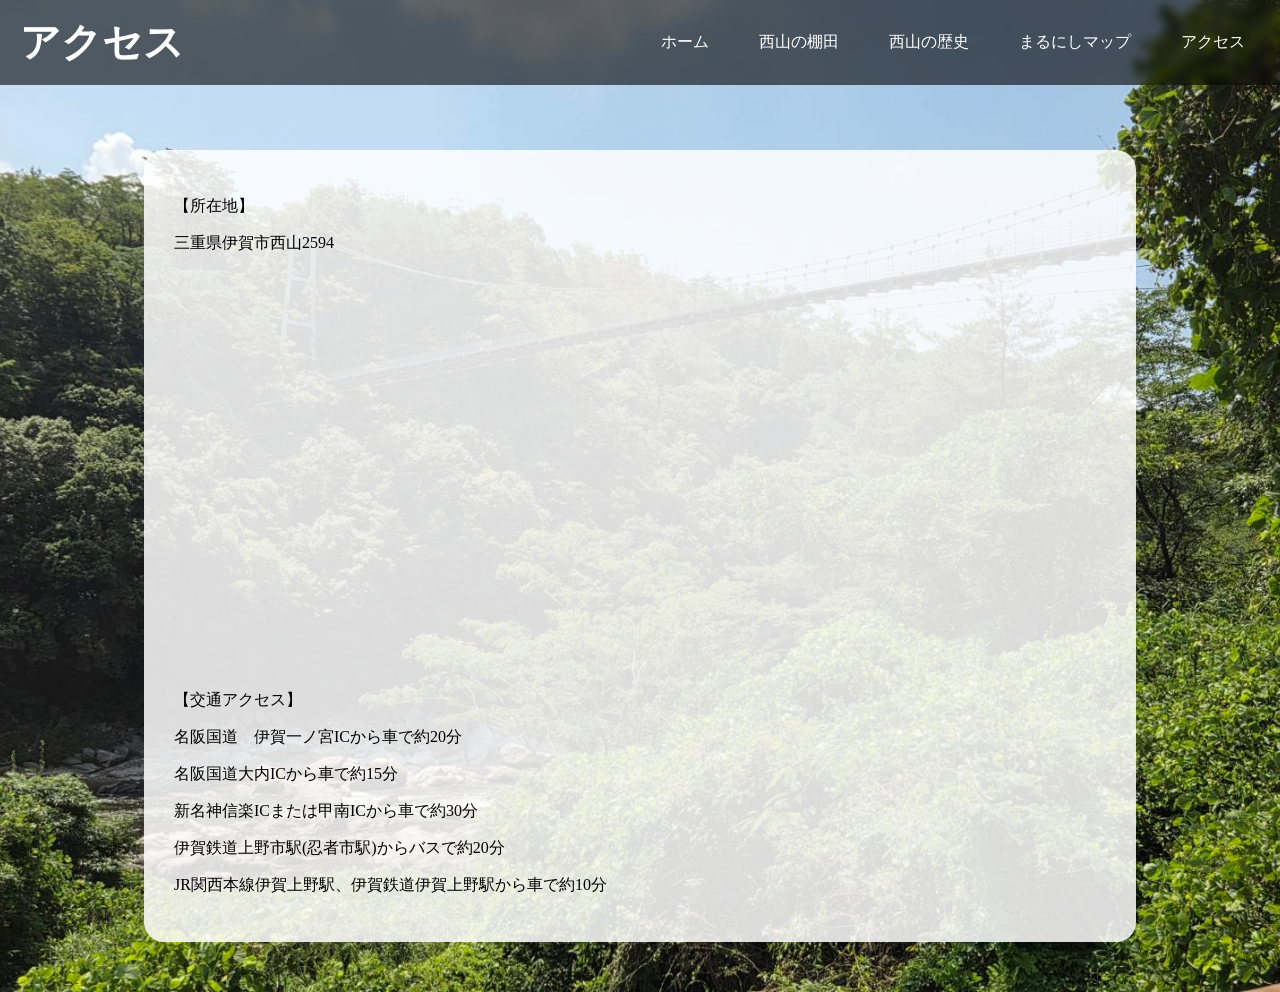
<file: contact.html>
<!doctype html>
<html>
<head>
<link rel="stylesheet" href="styleco.css">
<link rel="stylesheet" href="menu.css">
<meta charset="UTF-8">
<meta name="viewport" content="width=device-width,initial-scale=1">
<title>アクセス</title>
</head>

<body>

 <header>

        <h1 class="logo">アクセス</h1>

        <button class="menu-btn" onclick="toggleMenu()">
            ☰
        </button>

        <nav id="menu">
            <a href="index.html">ホーム</a>
            <a href="research.html">西山の棚田</a>
            <a href="history.html">西山の歴史</a>
            <a href="gallery.html">まるにしマップ</a>
            <a href="contact.html">アクセス</a>
        </nav>

    </header>

<main>

    <div class="popup">

        <p>
            【所在地】
        </p>

        <p>
            三重県伊賀市西山2594
        </p>

        <iframe 
            src="https://www.google.com/maps/embed?pb=!1m18!1m12!1m3!1d2696.2678783732376!2d136.07686469565277!3d34.79301065775292!2m3!1f0!2f0!3f0!3m2!1i1024!2i768!4f13.1!3m3!1m2!1s0x60015b004421ab01%3A0xa0fa33f056bab817!2z6KW_5bGx44Gu5qOa55Sw!5e0!3m2!1sja!2sjp!4v1788949042449!5m2!1sja!2sjp"
             width="600" 
             height="450" 
             style="border:0;" 
             allowfullscreen="" 
             loading="lazy" 
             referrerpolicy="strict-origin-when-cross-origin">
        </iframe>

        <p>
            【交通アクセス】
        </p>

        <p>
            名阪国道　伊賀一ノ宮ICから車で約20分
        </p>

        <p>
            名阪国道大内ICから車で約15分
        </p>

        <p>
            新名神信楽ICまたは甲南ICから車で約30分
        </p>

        <p>
            伊賀鉄道上野市駅(忍者市駅)からバスで約20分
        </p>
        <p>
            JR関西本線伊賀上野駅、伊賀鉄道伊賀上野駅から車で約10分
        </p>

    </div>
</main>

    <script>
        function toggleMenu() {

            document
                .getElementById("menu")
                .classList
                .toggle("show");

        }
    </script>

</body>

</html>
</file>
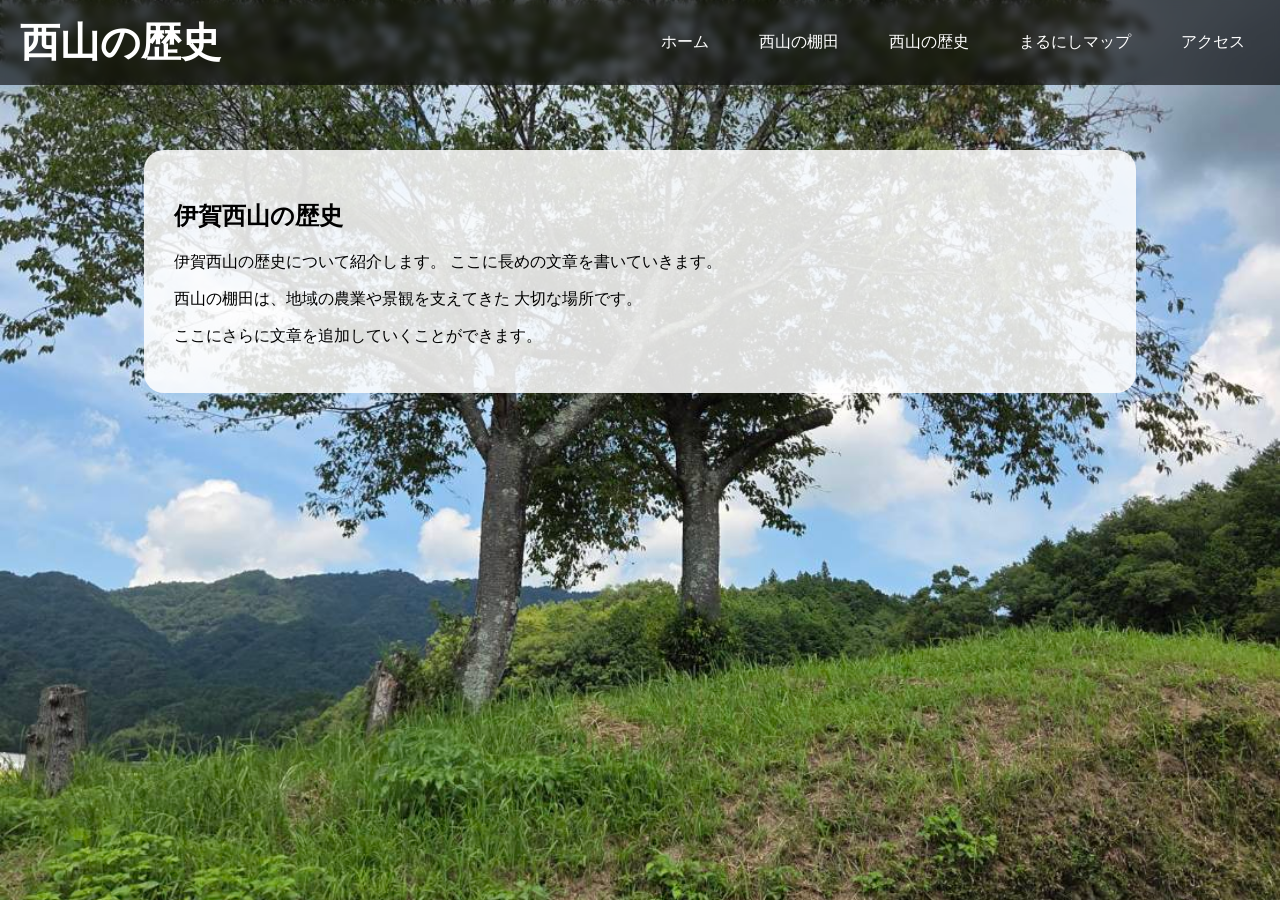
<file: history.html>
<!doctype html>
<html>
<head>
<link rel="stylesheet" href="stylehi.css">
<link rel="stylesheet" href="menu.css">
<meta charset="UTF-8">
<meta name="viewport" content="width=device-width,initial-scale=1">
<title>西山の歴史</title>
</head>

<body>

 <header>

        <h1 class="logo">西山の歴史</h1>

        <button class="menu-btn" onclick="toggleMenu()">
            ☰
        </button>

        <nav id="menu">
            <a href="index.html">ホーム</a>
            <a href="research.html">西山の棚田</a>
            <a href="history.html">西山の歴史</a>
            <a href="gallery.html">まるにしマップ</a>
            <a href="contact.html">アクセス</a>
        </nav>

    </header>

    <main>
    <div class="popup">

        <h2>伊賀西山の歴史</h2>

        <p>
            伊賀西山の歴史について紹介します。
            ここに長めの文章を書いていきます。
        </p>

        <p>
            西山の棚田は、地域の農業や景観を支えてきた
            大切な場所です。
        </p>

        <p>
            ここにさらに文章を追加していくことができます。
        </p>

    </div>
    </main>

    <script>
        function toggleMenu() {

            document
                .getElementById("menu")
                .classList
                .toggle("show");

        }
    </script>

</body>

</html>
</file>
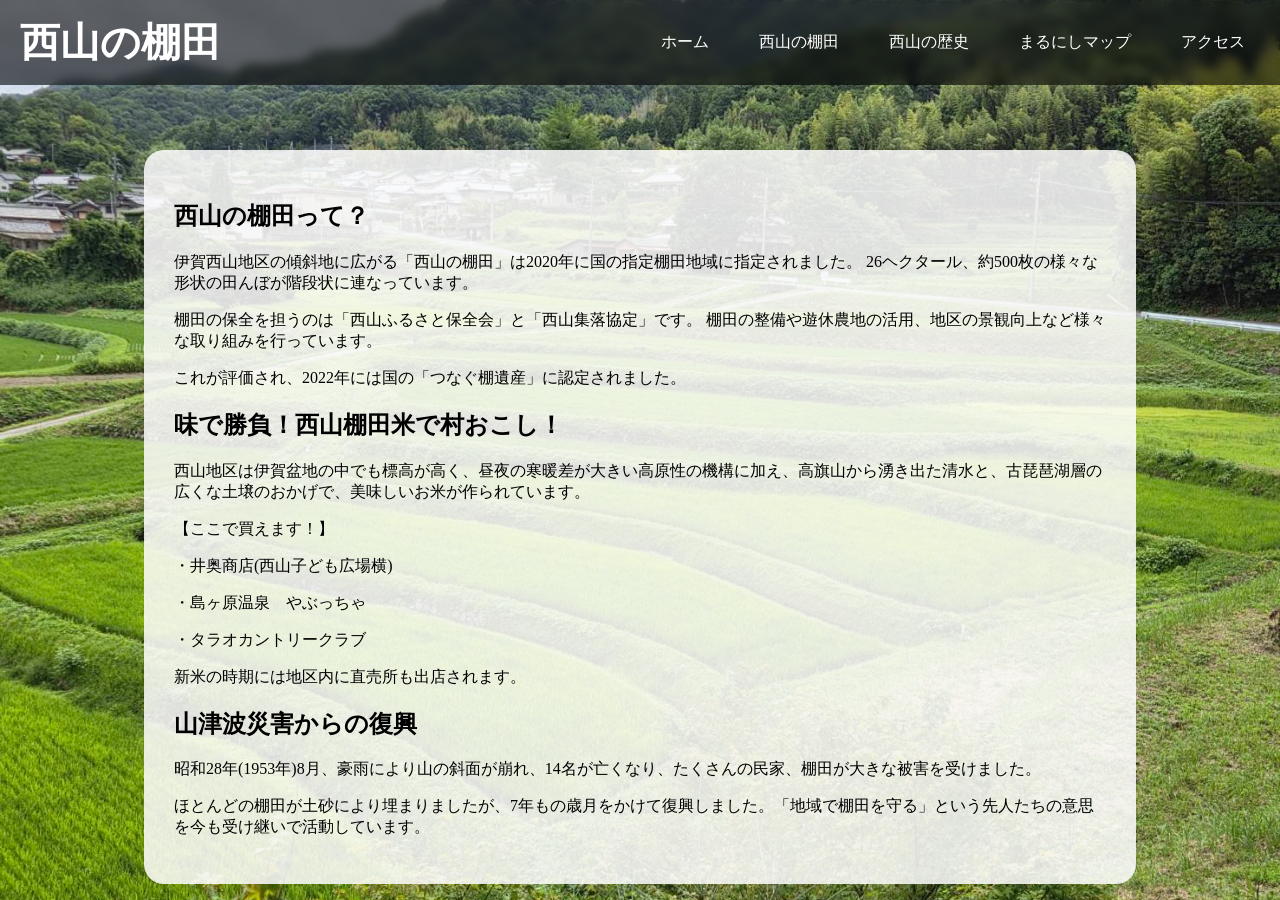
<file: research.html>
<!doctype html>
<html>
<head>
<link rel="stylesheet" href="stylere.css">
<link rel="stylesheet" href="menu.css">
<meta charset="UTF-8">
<meta name="viewport" content="width=device-width,initial-scale=1">
<title>西山の棚田</title>
</head>

<body>

 <header>

        <h1 class="logo">西山の棚田</h1>

        <button class="menu-btn" onclick="toggleMenu()">
            ☰
        </button>

        <nav id="menu">
            <a href="index.html">ホーム</a>
            <a href="research.html">西山の棚田</a>
            <a href="history.html">西山の歴史</a>
            <a href="gallery.html">まるにしマップ</a>
            <a href="contact.html">アクセス</a>
        </nav>

    </header>

    <main>
    <div class="popup">

        <h2>西山の棚田って？</h2>

        <p>
            伊賀西山地区の傾斜地に広がる「西山の棚田」は2020年に国の指定棚田地域に指定されました。
            26ヘクタール、約500枚の様々な形状の田んぼが階段状に連なっています。
        </p>

        <p>
            棚田の保全を担うのは「西山ふるさと保全会」と「西山集落協定」です。
            棚田の整備や遊休農地の活用、地区の景観向上など様々な取り組みを行っています。
        </p>

        <p>
            これが評価され、2022年には国の「つなぐ棚遺産」に認定されました。
        </p>

        <h2>
            味で勝負！西山棚田米で村おこし！
        </h2>

        <p>
            西山地区は伊賀盆地の中でも標高が高く、昼夜の寒暖差が大きい高原性の機構に加え、高旗山から湧き出た清水と、古琵琶湖層の広くな土壌のおかげで、美味しいお米が作られています。
        </p>

        <p>
            【ここで買えます！】
        </p>

        <p>
            ・井奥商店(西山子ども広場横)
        </p>

        <p>
            ・島ヶ原温泉　やぶっちゃ
        </p>

        <p>
            ・タラオカントリークラブ
        </p>

        <p>
            新米の時期には地区内に直売所も出店されます。
        </p>

        <h2>
            山津波災害からの復興
        </h2>

        <p>
            昭和28年(1953年)8月、豪雨により山の斜面が崩れ、14名が亡くなり、たくさんの民家、棚田が大きな被害を受けました。
        </p>

        <p>
            ほとんどの棚田が土砂により埋まりましたが、7年もの歳月をかけて復興しました。「地域で棚田を守る」という先人たちの意思を今も受け継いで活動しています。
        </p>

    </div>
    </main>

    <script>
        function toggleMenu() {

            document
                .getElementById("menu")
                .classList
                .toggle("show");

        }
    </script>

</body>

</html>
</file>
<file: styleco.css>
body{
    min-height:100vh;

    background-image: url("image/contact.jpg");

    background-size: cover;

    background-position: center;

    background-repeat: no-repeat;



}



h1{

    color: blue;

    font-size: 40px;

}

.popup{

    background-color:rgba(255,255,255,0.85);

    width:80%;
    max-width:1000px;

    margin:50px auto;

    padding:30px;

    border-radius:20px;

    box-sizing:border-box;

    color:black;

}

@media(max-width:768px){

    .popup{

        width:90%;

        padding:20px;

        margin:30px auto;

    }

}

.popup iframe{
    width:100%;
    height:400px;
    border:0;
}

@media(max-width:768px){

    .popup iframe{
        height:300px;
    }

}
</file>
<file: menu.css>
/* ページ全体 */
body{
    margin:0;
}


/* ヘッダー */

header{

    position:fixed;

    top:0;

    width:100%;

    display:flex;

    justify-content:space-between;

    align-items:center;

    padding:15px 20px;

    background:rgba(0,0,0,0.6);

    backdrop-filter:blur(5px);

    box-sizing:border-box;

    z-index:1000;
}


/* ロゴ */

.logo{

    color:white;

    margin:0;
}


/* メニュー */

nav{

    display:flex;

    gap:20px;
}


/* リンク */

nav a{

    color:white;

    text-decoration:none;

    padding:10px 15px;

    border-radius:8px;
}


nav a:hover{

    background:rgba(255,255,255,0.2);
}


/* ハンバーガーボタン */

.menu-btn{

    display:none;

    background:none;

    border:none;

    color:white;

    font-size:28px;

    cursor:pointer;
}


/* 本文 */

main{

    padding-top:100px;

    padding-left:20px;

    padding-right:20px;

    color:white;
}


/* スマホ対応 */

@media(max-width:768px){

    .menu-btn{

        display:block;
    }

    nav{

        display:none;

        position:absolute;

        top:70px;

        right:10px;



        flex-direction:column;

        padding:10px;

        border-radius:10px;

        background-color:rgba(255,255,255,0.9);
    }


        html,
    body{
        min-height:100%;
        }

    nav a{

        color:black;
    }

    nav.show{

        display:flex;
    }
}
</file>
<file: stylehi.css>
body{
    min-height:100vh;

    background-image: url("image/history.jpg");

    background-size: cover;

    background-position: center;

    background-repeat: no-repeat;



}



h1{

    color: blue;

    font-size: 40px;

}

.popup{

    background-color:rgba(255,255,255,0.85);

    width:80%;
    max-width:1000px;

    margin:50px auto;

    padding:30px;

    border-radius:20px;

    box-sizing:border-box;

    color:black;

}

@media(max-width:768px){

    .popup{

        width:90%;

        padding:20px;

        margin:30px auto;

    }

}
</file>
<file: stylere.css>
body{
    min-height:100vh;

    background-image: url("image/nishiyamatanada.jpg");

    background-size: cover;

    background-position: center;

    background-repeat: no-repeat;



}



h1{

    color: blue;

    font-size: 40px;

}

.popup{

    background-color:rgba(255,255,255,0.85);

    width:80%;
    max-width:1000px;

    margin:50px auto;

    padding:30px;

    border-radius:20px;

    box-sizing:border-box;

    color:black;

}

@media(max-width:768px){

    .popup{

        width:90%;

        padding:20px;

        margin:30px auto;

    }

}
</file>
